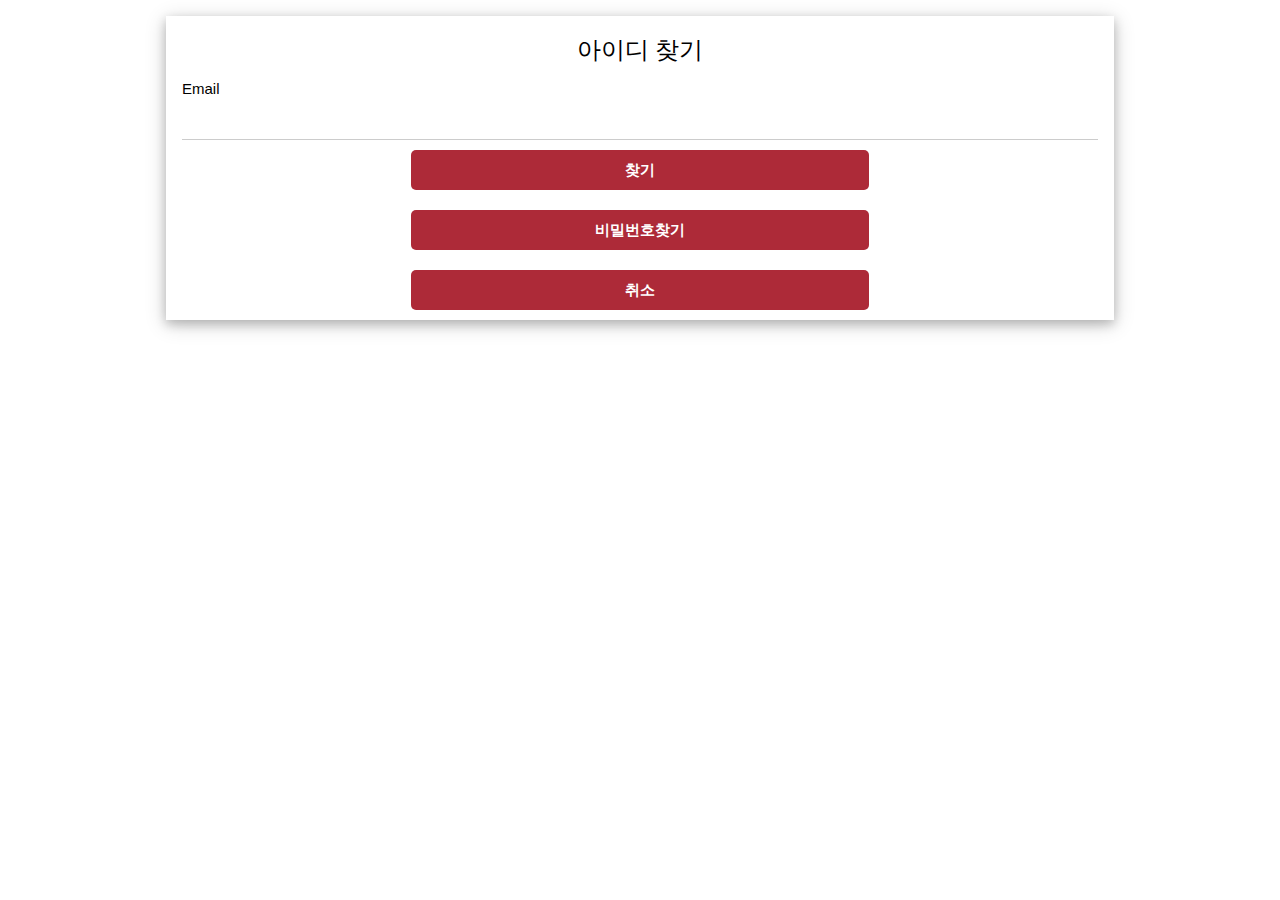
<file: src/main/resources/static/html/findId.html>
<!DOCTYPE html>
<html>
<meta charset="utf-8" />
<head>
<meta http-equiv="Content-Type" content="text/html; charset=UTF-8">
<meta name="viewport" content="width=device-width, initial-scale=1">

<script src="https://ajax.googleapis.com/ajax/libs/jquery/3.5.1/jquery.min.js"></script>
<link rel="stylesheet" href="https://www.w3schools.com/w3css/4/w3.css">
<link rel="stylesheet" href="https://cdnjs.cloudflare.com/ajax/libs/font-awesome/4.7.0/css/font-awesome.min.css">
<link rel="stylesheet" href="../css/signUp.css">
<title>아이디 찾기</title>
</head>
<body>
	<div class="w3-content w3-container w3-margin-top">
		<div class="w3-container w3-card-4">
			<!-- <form action="/findId" method="post"> -->
				<div class="w3-center w3-large w3-margin-top">
					<h3>아이디 찾기</h3>
				</div>
				<div>
					<p>
						<label>Email</label>
						<input class="w3-input" type="text" id="email" name="email" required>
						<div id="msg"></div>
					</p>
								
					<div id="divBtn">
						<button type="button" id=findBtn class="btn">찾기</button>
						<button type="button" id=findPwBtn class="btn">비밀번호찾기</button>
						<button type="button" id=findBtn onclick='window.close()' class="btn">취소</button>
					</p>
					</div>
				</div>
			<!-- </form> -->
		</div>
	</div>
	
			<script>
			$(document).ready(function(){
				
				
				$("#findBtn").click(function () {

				// id, email 공백이면 return
				if(email.value == ""){
					alert("이메일을 입력해주세요.");
					$("#email").focus();
					return;
				}
				
				
					$.ajax({
						url:"/findId",
						type:"post",
						data:{ email:$("#email").val()  },
						success:function(data){
						//	alert('success');				
							// data  null "" undefined
							if(data != null && data != "" && data != undefined){
								//alert('success');
								$("#msg").text("가입하신 아이디는 " + data + " 입니다");
								$('#findBtn').css("display","none");
								$('#findPwBtn').css("display","inline-block");
							} else {
								alert("일치하는 회원 정보가 없습니다. ");
							}
							
						//	location.href = "";
						},
						error:function() {
							alert('이메일을 다시 확인해주세요');
						}
					});	
				});
				
				$("#findPwBtn").click(function(){
					location.href = "/html/findPw.html"
				})
				
				
			});
			
			</script>	
				
	
</body>
</html>
</file>
<file: src/main/resources/static/css/signUp.css>
@charset "UTF-8";

* {
  margin: 0px;
  padding: 0px;
  text-decoration: none;
  font-family:sans-serif;

}

body {
  background-image:#34495e;
}

select {
	width:40px;
	-webkit-appearance: none; 
    -moz-appearance: none; 
    appearance: none;
    background: url(../img/da.png) no-repeat 95% 50%; /* 화살표 모양의 이미지 */ 
}
select::-ms-expand { 
	 
}
#yy{
	width:60px;
}
#mm{
	width:40px;
}
#dd{
	width:40px;
}
.joinForm {
  position:absolute;
  width:500px;
  height:745px;
  padding: 30px, 20px;
  background-color:#FFFFFF;
  text-align:center;
  top:50%;
  left:50%;
  transform: translate(-50%,-50%);
  border-radius: 15px;
}

.joinForm h2 {
  text-align: center;
  margin: 30px;
}

.textForm {
  border-bottom: 2px solid #adadad;
  margin: 30px;
  padding: 10px 10px;
}

.birthForm {
  border-bottom: 2px solid #adadad;
  margin: 30px;
  padding: 10px 10px;
}

.emailForm {
  border-bottom: 2px solid #adadad;
  margin: 30px;
  padding: 10px 10px;
}

.id {
  width: 100%;
  border:none;
  outline:none;
  color: #636e72;
  font-size:16px;
  height:25px;
  background: none;
}

	/* 중복아이디 존재하지 않는경우 */
	.id_input_re_1{
		color : green;
		display : none;
	}
	/* 중복아이디 존재하는 경우 */
	.id_input_re_2{
		color : red;
		display : none;
	}
	
	#findBtn{
	}
	
	#findPwBtn{
		display : none;
	}
	
	
.pw {
  width: 100%;
  border:none;
  outline:none;
  color: #636e72;
  font-size:16px;
  height:25px;
  background: none;
}

.cpw {
  width: 100%;
  border:none;
  outline:none;
  color: #636e72;
  font-size:16px;
  height:25px;
  background: none;
}

.name {
  width: 100%;
  border:none;
  outline:none;
  color: #636e72;
  font-size:16px;
  height:25px;
  background: none;
}

.birth {
  width: 100%;
  border:none;
  outline:none;
  color: #636e72;
  font-size:16px;
  height:25px;
  background: none;
}


.email {
  width: 100%;
  border:none;
  outline:none;
  color: #636e72;
  font-size:16px;
  height:25px;
  background: none;
}

.emailcode {
  width: 100%;
  border:none;
  outline:none;
  color: #636e72;
  font-size:16px;
  height:25px;
  background: none;
}

.nickname {
  width: 100%;
  border:none;
  outline:none;
  color: #636e72;
  font-size:16px;
  height:25px;
  background: none;
}

/* .cellphoneNo {
  width: 100%;
  border:none;
  outline:none;
  color: #636e72;
  font-size:16px;
  height:25px;
  background: none;
} */
#divBtn{
	text-align:center;
}

.btn {
  position:absolute;
  right: 0%;
  width:20%;
  height:30px;
  magin-bottom:10px;
  background: #ad2a38;
  background-position: center;
  background-size: 100%;
  color:white;
  font-weight: bold;
  border:#9b2b37;
  border-radius: 5px;
  cursor:pointer;
  display:inline;
}

.btn:hover {
  background-position: right;
}

.btn-summit {
  position:relative;
  width:30%;
  height:35px;
  background: #ad2a38;
  background-position: center;
  background-size: 100%;
  color:white;
  font-weight: bold;
  border:#9b2b37;
  border-radius: 5px;
  cursor:pointer;
  display:inline;
}

#confirm {
  position:relative;
  width:20%;
  height:30px;
  padding:0 0 0 0;
  background: #ad2a38;
  background-position: center;
  background-size: 100%;
  color:white;
  font-weight: bold;
  border:#9b2b37;
  border-radius: 5px;
  cursor:pointer;
  display:inline;
}
#cancel {
  position:relative;
  width:20%;
  height:30px;
  padding:0 0 0 0;
  background: #ad2a38;
  background-position: center;
  background-size: 100%;
  color:white;
  font-weight: bold;
  border:#9b2b37;
  border-radius: 5px;
  cursor:pointer;
  display:inline;
}

#editPw {
  position:relative;
  width:30%;
  height:30px;
  padding:0 0 0 0;
  margin-right:-30px;
  margin: 0px 10px 0px 10px;
  background: #ad2a38;
  background-position: center;
  background-size: 100%;
  color:white;
  font-weight: bold;
  border:#9b2b37;
  border-radius: 5px;
  cursor:pointer;
  display:inline-block;
}

#deleteId {
  position:relative;
  width:25%;
  height:30px;
  padding:0 0 0 0;
  margin:-30px;
  background:#fff;
  background-position: center;
  background-size: 100%;
  color:#9b2b37;
  font-weight: bold;
  border:2;
  border-color:#ad2a38;
  border-radius: 5px;
  cursor:pointer;
  display:inline-block;
}
#goodbyeBtn {
  position:relative;
  width:25%;
  height:30px;
  padding:0 0 0 0;
  margin:-30px;
  background:#fff;
  background-position: center;
  background-size: 100%;
  color:#9b2b37;
  font-weight: bold;
  border:2;
  border-color:#ad2a38;
  border-radius: 5px;
  cursor:pointer;
  display:inline-block;
}

#findBtn {
  position:relative;
  width:50%;
  height:40px;
  padding:0 0 0 0;
  margin-right:-30px;
  margin: 10px 0px 10px 0px;
  background: #ad2a38;
  background-position: center;
  background-size: 100%;
  color:white;
  font-weight: bold;
  border:#9b2b37;
  border-radius: 5px;
  cursor:pointer;
  display:inline-block;
}
#findPwBtn {
  position:relative;
  width:50%;
  height:40px;
  padding:0 0 0 0;
  margin-right:-30px;
  margin: 10px 0px 10px 0px;
  background: #ad2a38;
  background-position: center;
  background-size: 100%;
  color:white;
  font-weight: bold;
  border:#9b2b37;
  border-radius: 5px;
  cursor:pointer;
  display:inline-block;
}
@media (max-width: 992px) {
  .btn {
    margin: 0 48px 0 0;
    padding: 6px 18px;
  }
}
</file>
